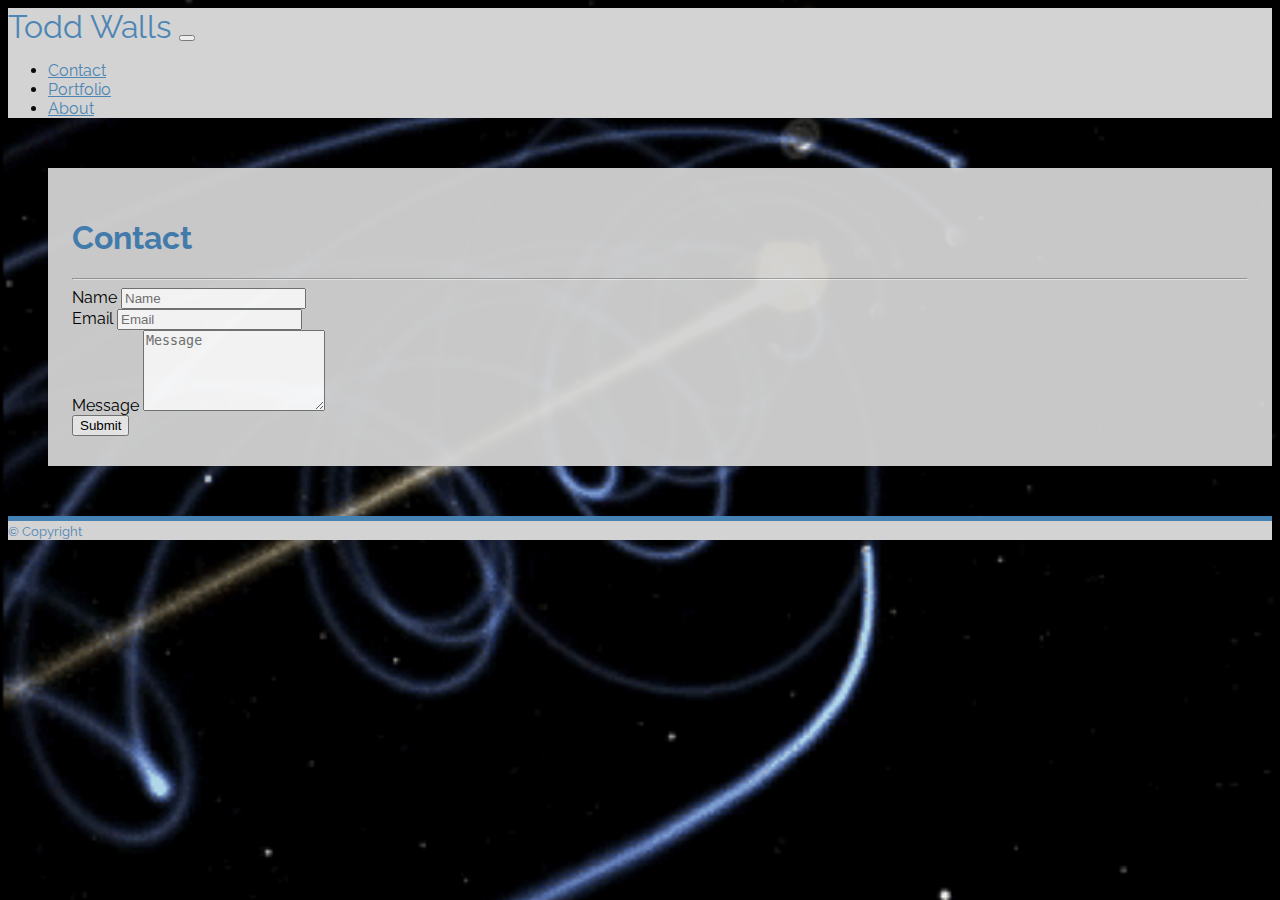
<file: contact.html>
<!doctype html>
<html lang="en">
  <head>
    <!-- Required meta tags -->
    <meta charset="utf-8">
    <meta name="viewport" content="width=device-width, initial-scale=1, shrink-to-fit=no">

    <!-- Bootstrap CSS -->
    <link rel="stylesheet" href="https://cdn.jsdelivr.net/npm/bootstrap@4.5.3/dist/css/bootstrap.min.css" integrity="sha384-TX8t27EcRE3e/ihU7zmQxVncDAy5uIKz4rEkgIXeMed4M0jlfIDPvg6uqKI2xXr2" crossorigin="anonymous">

    <!-- Link to external style sheet -->
    <link rel="stylesheet" type="text/css" href="./Assets/CSS/style.css">
    <link href="https://fonts.googleapis.com/css2?family=Raleway&display=swap" rel="stylesheet">
    <title>Contact</title>
  </head>

  <body>
    <!-- Navigation bar -->
    <nav class="navbar navbar-expand-lg" id="nav-bar">
      <div class="container">
        <span class="navbar-brand" id="name">
          Todd Walls
        </span>
          <button class="navbar-toggler" type="button" data-toggle="collapse" data-target="#navbar1">
              <span class="navbar-toggler-icon"></span>
          </button>
          <div class="collapse navbar-collapse justify-content-end" id="navbar1">
              <ul class="navbar-nav nav nav-fill w-30">
                  <li class="nav-item">
                      <a class="nav-link active" href="./contact.html">Contact</a>
                  </li>
                  <li class="nav-item">
                    <a class="nav-link active" href="./portfolio.html">Portfolio</a>
                  </li>
                  <li class="nav-item">
                      <a class="nav-link active" href="./index.html">About</a>
                  </li>
              </ul>
          </div>
      </div>
    </nav>

    <!-- Contact form -->
    <main class="container">
      <div class="row">
        <section class="col-12 col-md-8 col-lg-8 mt-16 pl-4 pr-4 d-block mx-auto mx-md-0">
          <h1>Contact</h1>
          <hr>
          <form>
            <div class="form-group">
              <label for="exampleInputEmail1">Name</label>
              <input type="email" class="form-control" id="exampleInputEmail1" placeholder="Name">
            </div>
            <div class="form-group">
              <label for="exampleFormControlInput1">Email</label>
              <input type="email" class="form-control" id="exampleFormControlInput1" placeholder="Email">
            </div>
            <div class="form-group">
              <label for="exampleFormControlTextarea1">Message</label>
              <textarea class="form-control" id="exampleFormControlTextarea1" rows="5" placeholder="Message"></textarea>
            </div>
            <button type="submit" class="btn btn-primary">Submit</button>
          </form>
        </section>
      </div>
    </main>

    <!-- Footer -->
    <footer id="sticky-footer" class="py-4">
      <div class="container text-center" id="footer-body">
        <small id="footer-content">© Copyright </small>
      </div>
    </footer>

    <!-- Option 1: jQuery and Bootstrap Bundle (includes Popper) -->
    <script src="https://code.jquery.com/jquery-3.5.1.slim.min.js" integrity="sha384-DfXdz2htPH0lsSSs5nCTpuj/zy4C+OGpamoFVy38MVBnE+IbbVYUew+OrCXaRkfj" crossorigin="anonymous"></script>
    <script src="https://cdn.jsdelivr.net/npm/bootstrap@4.5.3/dist/js/bootstrap.bundle.min.js" integrity="sha384-ho+j7jyWK8fNQe+A12Hb8AhRq26LrZ/JpcUGGOn+Y7RsweNrtN/tE3MoK7ZeZDyx" crossorigin="anonymous"></script>
  </body>
</html>
</file>
<file: Assets/CSS/style.css>
/* Insert background image  */
body {
    background-image: url(../images/tumblr_mj0vvcqnZx1qdlh1io1_400.gif);
    background-repeat: no-repeat;
    background-position: center;
    background-attachment: fixed;
    background-size: cover;
    font-family: 'Raleway', sans-serif;
}

/* Styling the navbar */
#nav-bar {
    background-color: lightgrey;
    font-family: 'Raleway', sans-serif;
}
/* Remove padding from container */
.container {
    padding: 0;
    opacity: 95%;
}
/* Styling my name in navbar */
#name {
    color: steelblue;
    font-family: 'Raleway', sans-serif;
    font-size: xx-large;
}

/* Styling the section */
section {
    background-color: lightgrey;
    padding: 30px  1.5rem; 
    margin-left: 40px;
    margin-top: 50px;
    margin-bottom: 50px;
}

/* Styling the aside */
aside {
    background-color: lightgrey;
    padding: 105px  1.5rem; 
    margin-left: 60px;
    margin-top: 50px;
    margin-bottom: 50px;
}

/* Styling the header */
h1 {
    color: steelblue;
    font-family: 'Raleway', sans-serif;
}

/* Setting dimensions for picture in index file */
#about-me {
    width: 300px; 
    height: 250px;
}

/* Styling the footer */
#sticky-footer {
    background-color: lightgrey;
    border-top: 5px solid steelblue;
    color: steelblue;
}

/* Styling border content */
#footer-content {
    font-family: 'Raleway', sans-serif;
    color: steelblue;
}

a {
    /* font-family: 'Raleway', sans-serif; */
    color: steelblue;
}

p {
    /* font-family: 'Raleway', sans-serif; */
    color: steelblue;
}

i {
    /* font-family: 'Raleway', sans-serif; */
    color: black;
}

img {
    opacity: 85%;
}
</file>
